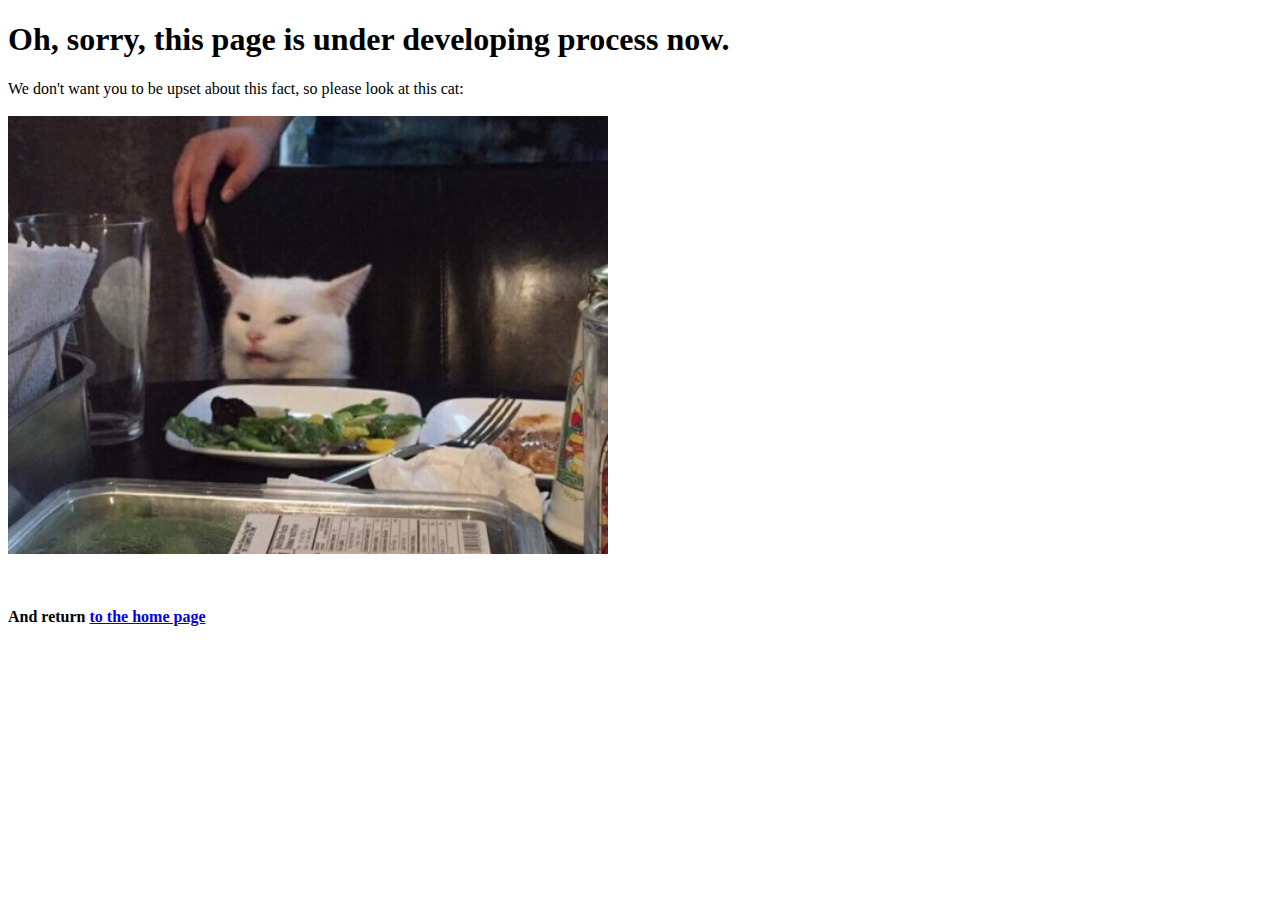
<file: index-en.html>
<!DOCTYPE html>
<html lang="en">
<head>
    <meta charset="UTF-8">
    <title>The Pushkin Museum</title>
</head>
<body>
    <h1>Oh, sorry, this page is under developing process now.</h1>
    <p>
        We don't want you to be upset about this fact, so please look at this cat:
        <br /><br />
        <img src="https://ipogorelova.github.io/a11y-homework/src/img/cat-en.jpg" alt="A cat poorly understand what's happening" width="600" />
    </p>
    <br />
    <p>
        <b>And return <a href="/a11y-homework/">to the home page</a></b>
    </p>
</body>
</html>
</file>
